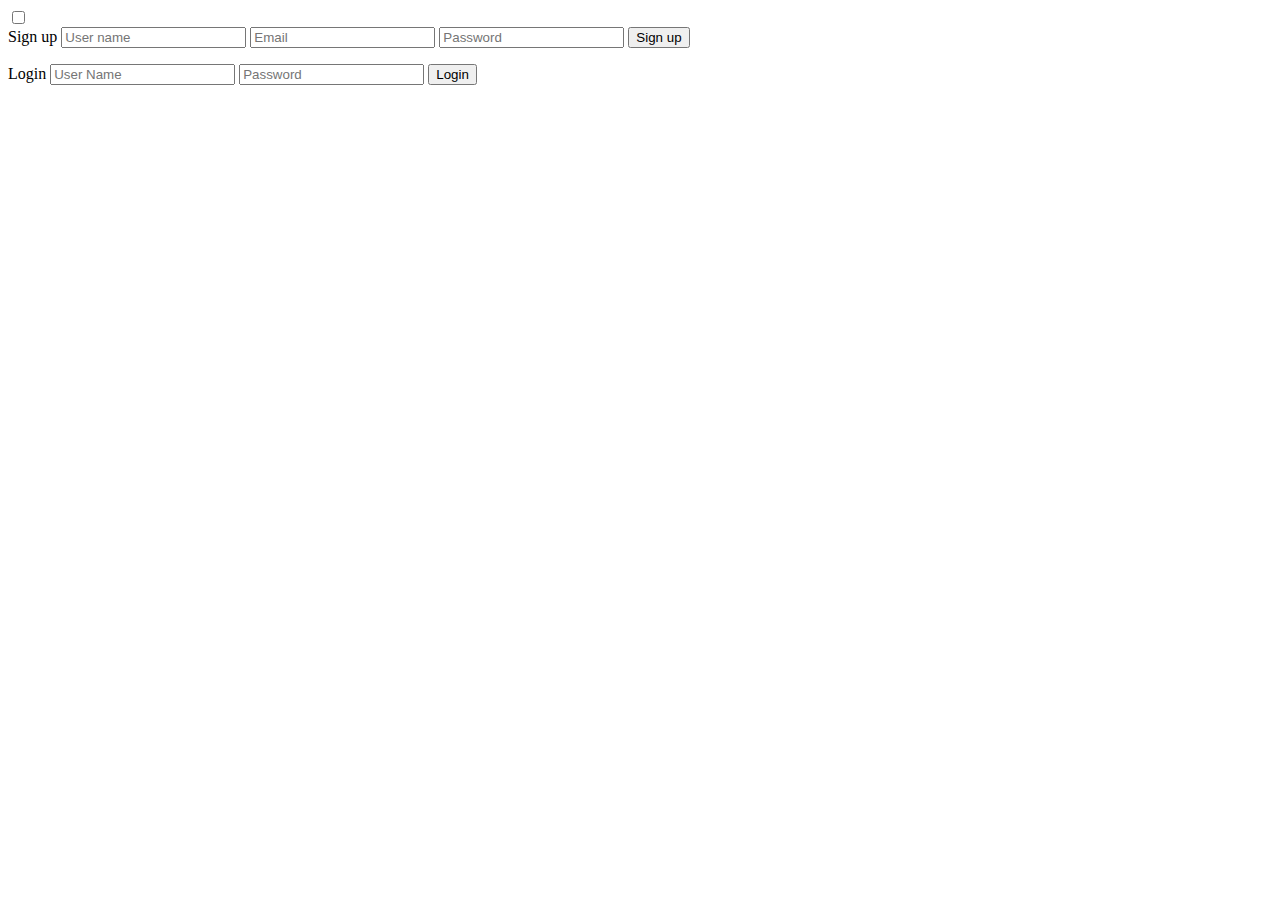
<file: src/app/login/login.component.html>
<body>
	<div class="main">  	
		<input type="checkbox" id="chk" aria-hidden="true">

			<div class="signup">
				<form>
					<label for="chk" aria-hidden="true">Sign up</label>
					<input type="text" name="txt" placeholder="User name" required="" [(ngModel)]="signupObj.userName" >
					<input type="email" name="email" placeholder="Email" required="" [(ngModel)]="signupObj.email">
					<input type="password" name="pswd" placeholder="Password" required=""[(ngModel)]="signupObj.password">
					<button (click)="onSingup()">Sign up</button>
				</form>
			</div>

			<div class="login">
				<form>
					<label for="chk" aria-hidden="true">Login</label>
					<input type="text" name="username" placeholder="User Name"  required="" [(ngModel)]="loginObj.userName">
					<input type="password" name="pswd" placeholder="Password" required="" [(ngModel)]="loginObj.password">
					<button (click)="onLogin()"  >Login</button>
				</form>
			</div>
	</div>
</body>
</file>
